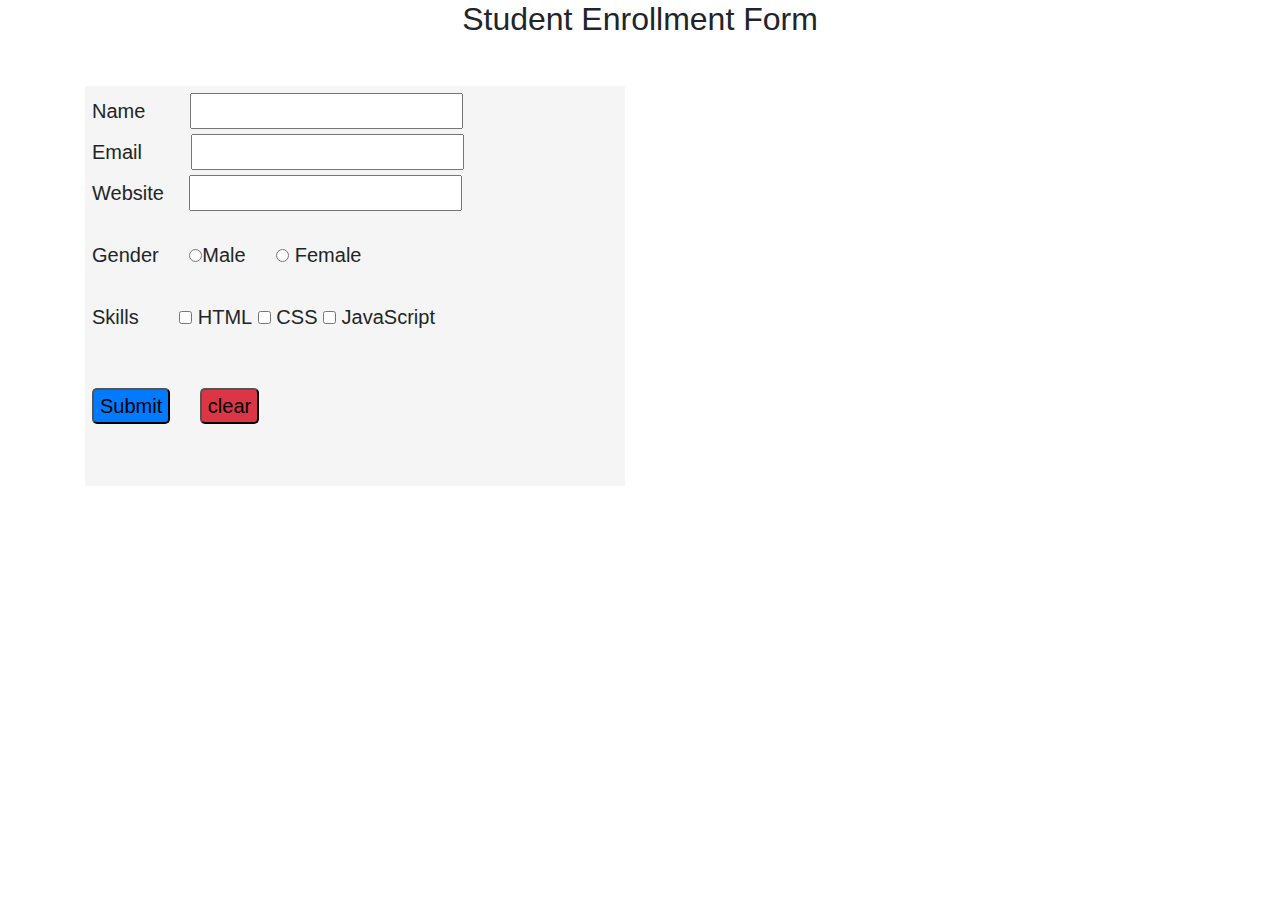
<file: index.html>
<!DOCTYPE html>
<html lang="en">
<head>
    <meta charset="UTF-8">
    <meta name="viewport" content="width=device-width, initial-scale=1.0">
    <link rel="stylesheet" href="https://stackpath.bootstrapcdn.com/bootstrap/4.5.2/css/bootstrap.min.css" integrity="sha384-JcKb8q3iqJ61gNV9KGb8thSsNjpSL0n8PARn9HuZOnIxN0hoP+VmmDGMN5t9UJ0Z" crossorigin="anonymous" />
    <script src="https://code.jquery.com/jquery-3.5.1.slim.min.js" integrity="sha384-DfXdz2htPH0lsSSs5nCTpuj/zy4C+OGpamoFVy38MVBnE+IbbVYUew+OrCXaRkfj" crossorigin="anonymous"></script>
    <script src="https://cdn.jsdelivr.net/npm/popper.js@1.16.1/dist/umd/popper.min.js" integrity="sha384-9/reFTGAW83EW2RDu2S0VKaIzap3H66lZH81PoYlFhbGU+6BZp6G7niu735Sk7lN" crossorigin="anonymous"></script>
    <script src="https://stackpath.bootstrapcdn.com/bootstrap/4.5.2/js/bootstrap.min.js" integrity="sha384-B4gt1jrGC7Jh4AgTPSdUtOBvfO8shuf57BaghqFfPlYxofvL8/KUEfYiJOMMV+rV" crossorigin="anonymous"></script>
    <link rel="stylesheet" href="reg.css">
    <title>Document</title>
</head>
<body>

    <div class="container">
        <h2 class="text-center">Student Enrollment Form</h2>
        <div class="row">
          <div class="col-12 col-md-6 col-lg-6">
                <form id="form">
                     <label for="">Name</label>
                     <input type="text" name="name" id="name" class="input" required>
                     <br>
                     <label for="">Email</label>
                     <input type="text" name="email" id="email" class="input1" required>
                       <br>
                      <label for="">Website</label>
                     <input type="url" name="website" id="website" class="input2" required/>
                     <br>
          
                     <label for="" class="mt-4">Gender</label>
                     <input type="radio" name="gender" id="maleInput" value="male" class="gender-input"><label for="maleInput">Male</label> 
                     <input type="radio" name="gender" id="femaleInput" class="gender-input" value="female"> <label for="femaleInput">Female</label>
                     <br>
            
                     <label for="" class="mt-4">Skills</label>
                      <label>
                     <input type="checkbox" name="skill" value="HTML" class="skill-input"> HTML
                     </label>
                      <label>
                       <input type="checkbox" name="skill" value=" CSS"> CSS
                     </label>
                     <label>
                     <input type="checkbox" name="skill" value="JavaScript"> JavaScript
                     </label>
                     <br>
                     <input type="submit" id="submit" class="bg-primary mt-5 button" value="Submit">
                     <input type="reset" id="clear" class="bg-danger mt-5 ml-4 button" value="clear">
                </form>
             </div>

            <div id="displayDetails" style="display: none;" class="result-box col-12 col-md-6 col-lg-6">
              
              <p><strong>Fullname:</strong> <span id="submitName"></span></p>
              <p><strong>Email:</strong> <span id="submitEmail"></span></p>
              <p><strong>Website:</strong> <span id="submitWebsite"></span></p>
              <p><strong>Gender:</strong> <span id="selectGender"></span></p>
              <p><strong>Skill:</strong><span id="selectedSkills"></span> </p>     
              
        
            </div>
      </div>
   </div>



     <script lang="JavaScript">
        let formId = document.getElementById("form");
        let displayId = document.getElementById("displayDetails");
        let nameId = document.getElementById("submitName");
        let emailId = document.getElementById("submitEmail");
        let websiteId = document.getElementById("submitWebsite");
        let genderSelect = document.getElementById("selectGender");
        let female = document.getElementById("femaleInput");
        let male = document.getElementById("maleInput");
        let selectedSkillsList = document.getElementById("selectedSkills");
        let submit=document.getElementById("submit");
        let website=document.getElementById("website")
        
    

      
      
      
         // let imageId = document.getElementById("previewImage");
      
        
        formId.addEventListener('submit', function(event){
           event.preventDefault();

           let fullName = formId.name.value;
           let email = formId.email.value;
           let webiteLink = formId.website.value;
           
           
          
       //    let imageLink = formId.image.value;

           nameId.textContent = fullName;
           emailId.textContent = email;
           websiteId.textContent= webiteLink;


             
           //imageId.src = imageLink
           

           
           displayId.style.display = 'block';

           
        });
        
        //gender

        submit.addEventListener("click", function() {
        const selectedGender = document.querySelector('input[name="gender"]:checked');
        let genderText = "";

        if (selectedGender) {
            genderText = selectedGender.value;
        } else {
            genderText = "Unknown";
        }

        genderSelect.textContent = `${genderText}`;
       });


        submit.addEventListener("click", function() {
        const selectedSkills = Array.from(document.querySelectorAll('input[name="skill"]:checked'));
        selectedSkillsList.innerHTML = "";

        if (selectedSkills.length === 0) {
            selectedSkillsList.innerHTML = "No skills selected.";
        } else {
            const skillValues = selectedSkills.map(skill => skill.value);
            selectedSkillsList.textContent = " " + skillValues.join(", ");
        }
        
         });

    </script>

</body>
</html>
</file>
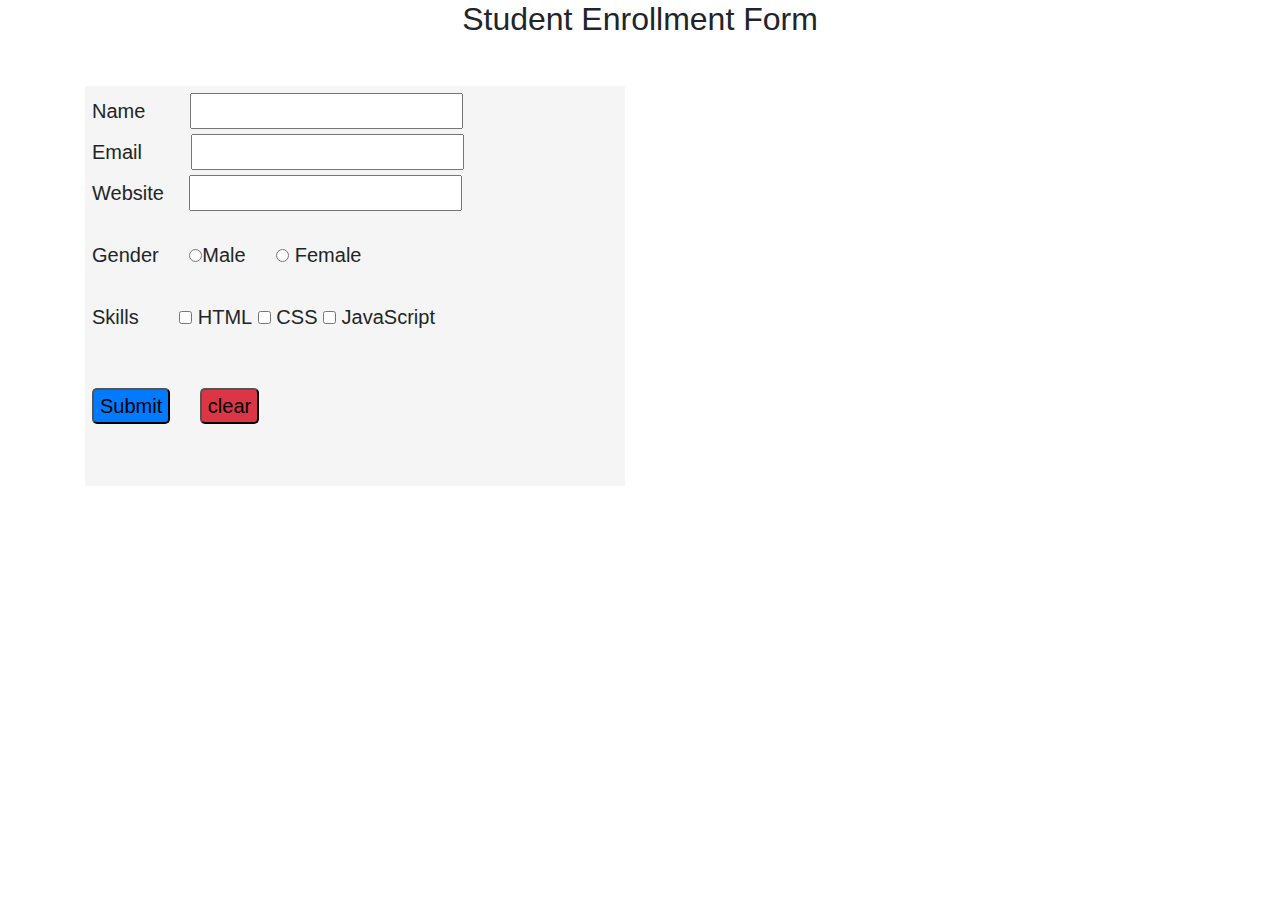
<file: registration.html>
<!DOCTYPE html>
<html lang="en">
<head>
    <meta charset="UTF-8">
    <meta name="viewport" content="width=device-width, initial-scale=1.0">
    <link rel="stylesheet" href="https://stackpath.bootstrapcdn.com/bootstrap/4.5.2/css/bootstrap.min.css" integrity="sha384-JcKb8q3iqJ61gNV9KGb8thSsNjpSL0n8PARn9HuZOnIxN0hoP+VmmDGMN5t9UJ0Z" crossorigin="anonymous" />
    <script src="https://code.jquery.com/jquery-3.5.1.slim.min.js" integrity="sha384-DfXdz2htPH0lsSSs5nCTpuj/zy4C+OGpamoFVy38MVBnE+IbbVYUew+OrCXaRkfj" crossorigin="anonymous"></script>
    <script src="https://cdn.jsdelivr.net/npm/popper.js@1.16.1/dist/umd/popper.min.js" integrity="sha384-9/reFTGAW83EW2RDu2S0VKaIzap3H66lZH81PoYlFhbGU+6BZp6G7niu735Sk7lN" crossorigin="anonymous"></script>
    <script src="https://stackpath.bootstrapcdn.com/bootstrap/4.5.2/js/bootstrap.min.js" integrity="sha384-B4gt1jrGC7Jh4AgTPSdUtOBvfO8shuf57BaghqFfPlYxofvL8/KUEfYiJOMMV+rV" crossorigin="anonymous"></script>
    <link rel="stylesheet" href="reg.css">
    <title>Document</title>
</head>
<body>

    <div class="container">
        <h2 class="text-center">Student Enrollment Form</h2>
        <div class="row">
          <div class="col-12 col-md-6 col-lg-6">
                <form id="form">
                     <label for="">Name</label>
                     <input type="text" name="name" id="name" class="input" required>
                     <br>
                     <label for="">Email</label>
                     <input type="text" name="email" id="email" class="input1" required>
                       <br>
                      <label for="">Website</label>
                     <input type="url" name="website" id="website" class="input2" required/>
                     <br>
          
                     <label for="" class="mt-4">Gender</label>
                     <input type="radio" name="gender" id="maleInput" value="male" class="gender-input"><label for="maleInput">Male</label> 
                     <input type="radio" name="gender" id="femaleInput" class="gender-input" value="female"> <label for="femaleInput">Female</label>
                     <br>
            
                     <label for="" class="mt-4">Skills</label>
                      <label>
                     <input type="checkbox" name="skill" value="HTML" class="skill-input"> HTML
                     </label>
                      <label>
                       <input type="checkbox" name="skill" value=" CSS"> CSS
                     </label>
                     <label>
                     <input type="checkbox" name="skill" value="JavaScript"> JavaScript
                     </label>
                     <br>
                     <input type="submit" id="submit" class="bg-primary mt-5 button" value="Submit">
                     <input type="reset" id="clear" class="bg-danger mt-5 ml-4 button" value="clear">
                </form>
             </div>

            <div id="displayDetails" style="display: none;" class="result-box col-12 col-md-6 col-lg-6">
              
              <p><strong>Fullname:</strong> <span id="submitName"></span></p>
              <p><strong>Email:</strong> <span id="submitEmail"></span></p>
              <p><strong>Website:</strong> <span id="submitWebsite"></span></p>
              <p><strong>Gender:</strong> <span id="selectGender"></span></p>
              <p><strong>Skill:</strong><span id="selectedSkills"></span> </p>     
              
        
            </div>
      </div>
   </div>



     <script lang="JavaScript">
        let formId = document.getElementById("form");
        let displayId = document.getElementById("displayDetails");
        let nameId = document.getElementById("submitName");
        let emailId = document.getElementById("submitEmail");
        let websiteId = document.getElementById("submitWebsite");
        let genderSelect = document.getElementById("selectGender");
        let female = document.getElementById("femaleInput");
        let male = document.getElementById("maleInput");
        let selectedSkillsList = document.getElementById("selectedSkills");
        let submit=document.getElementById("submit");
        let website=document.getElementById("website")
        
    

      
      
      
         // let imageId = document.getElementById("previewImage");
      
        
        formId.addEventListener('submit', function(event){
           event.preventDefault();

           let fullName = formId.name.value;
           let email = formId.email.value;
           let webiteLink = formId.website.value;
           
           
          
       //    let imageLink = formId.image.value;

           nameId.textContent = fullName;
           emailId.textContent = email;
           websiteId.textContent= webiteLink;


             
           //imageId.src = imageLink
           

           
           displayId.style.display = 'block';

           
        });
        
        //gender

        submit.addEventListener("click", function() {
        const selectedGender = document.querySelector('input[name="gender"]:checked');
        let genderText = "";

        if (selectedGender) {
            genderText = selectedGender.value;
        } else {
            genderText = "Unknown";
        }

        genderSelect.textContent = `${genderText}`;
       });


        submit.addEventListener("click", function() {
        const selectedSkills = Array.from(document.querySelectorAll('input[name="skill"]:checked'));
        selectedSkillsList.innerHTML = "";

        if (selectedSkills.length === 0) {
            selectedSkillsList.innerHTML = "No skills selected.";
        } else {
            const skillValues = selectedSkills.map(skill => skill.value);
            selectedSkillsList.textContent = " " + skillValues.join(", ");
        }
        
         });

    </script>

</body>
</html>
</file>
<file: reg.css>
body{
 font-size: 20px;
}

.input-box{
    height: 40px;
    border-radius: 4px;
   
}

.input{
    margin-left: 39px;
}

.input1{
    margin-left: 43px;
}

.input2{
    margin-left: 20px;
}

form{
    width: 100%;
    height: 400px;
    margin-top: 40px;
  padding: 7px;
  background-color:whitesmoke;
 }

.form-box{
    width: 500px;
}

.data-box{
    height:300px ;
    
}

table, th, td{
    border: 1px solid black;
}

td{
    height: 50px;
}

.result-box{
    background-color:whitesmoke;
    width: 600px;
    margin-top: 40px;
}

.skill-input{
    margin-left: 35px;
}

.gender-input{
    margin-left: 25px;
}

.button{
    border-radius: 5px;
}
</file>
